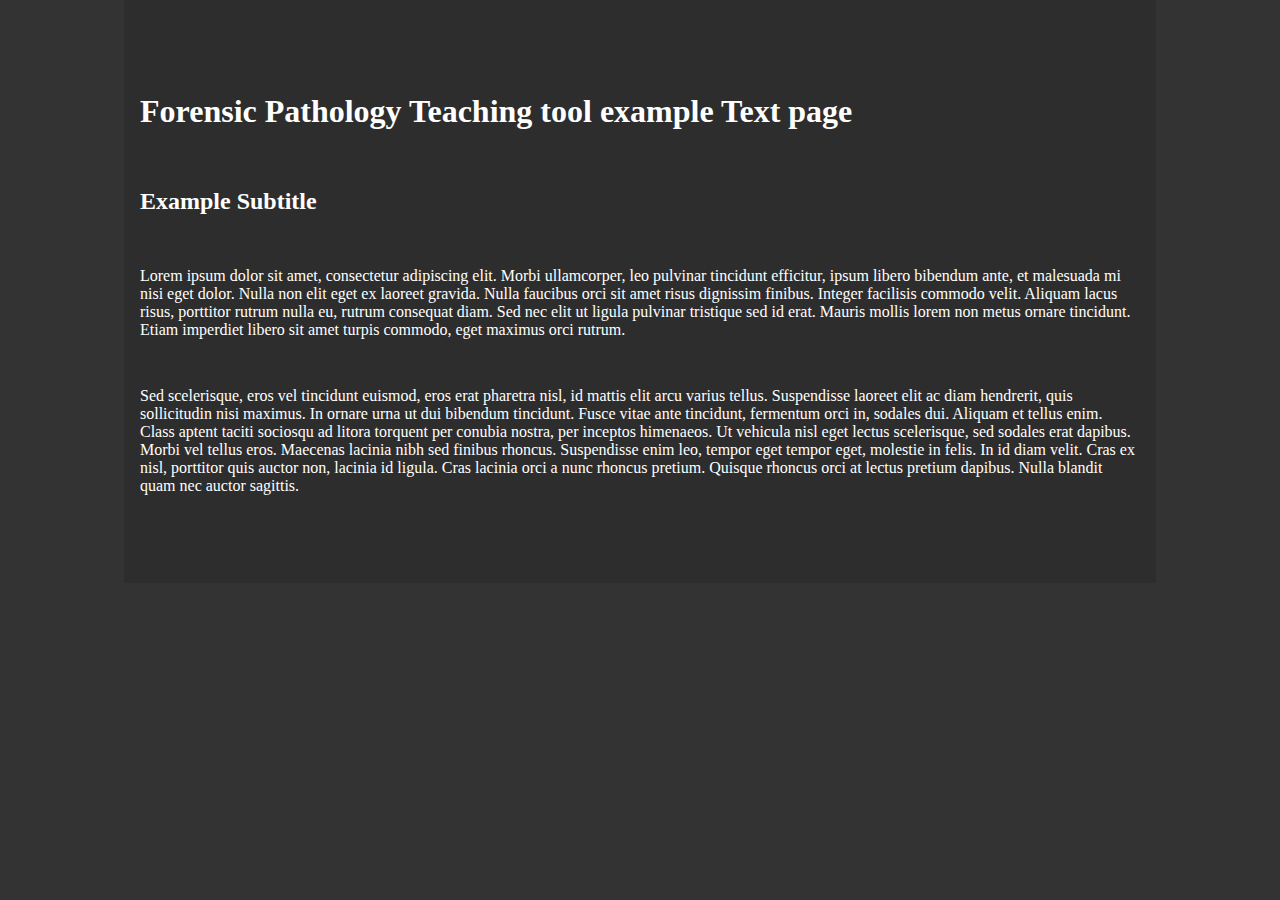
<file: Forensic Prototype/index.html>
<!DOCTYPE html>

<html lang="en">

    <head>

        <link type="text/css" rel="stylesheet" href="CSS/master.css" />
        <script type="text/javascript" src="JavaScript/elements.js"> </script>

    </head>

    <body>
        
        <main>

        </main>

        <nav>

            <h3 class="centerText" id="navMenuTitle">Navigation Menu</h3>

            <ul id="buttons">

                <li id="minus">
                    <img src="images/button-minus.png">
                </li>

                <li id="plus">
                    <img src="images/button-plus.png">
                </li>

                <li id="right">
                    <a href="interactive.html">
                    <img src="images/button-right.png">
                </li>

                <li id="left">
                    <img src="images/button-left.png">
                </li>

                <li id="home">
                    <a href="index.html">
                    <img src="images/button-home.png">
                </li>

            </ul>

        <nav>

    </body>
</html>
</file>
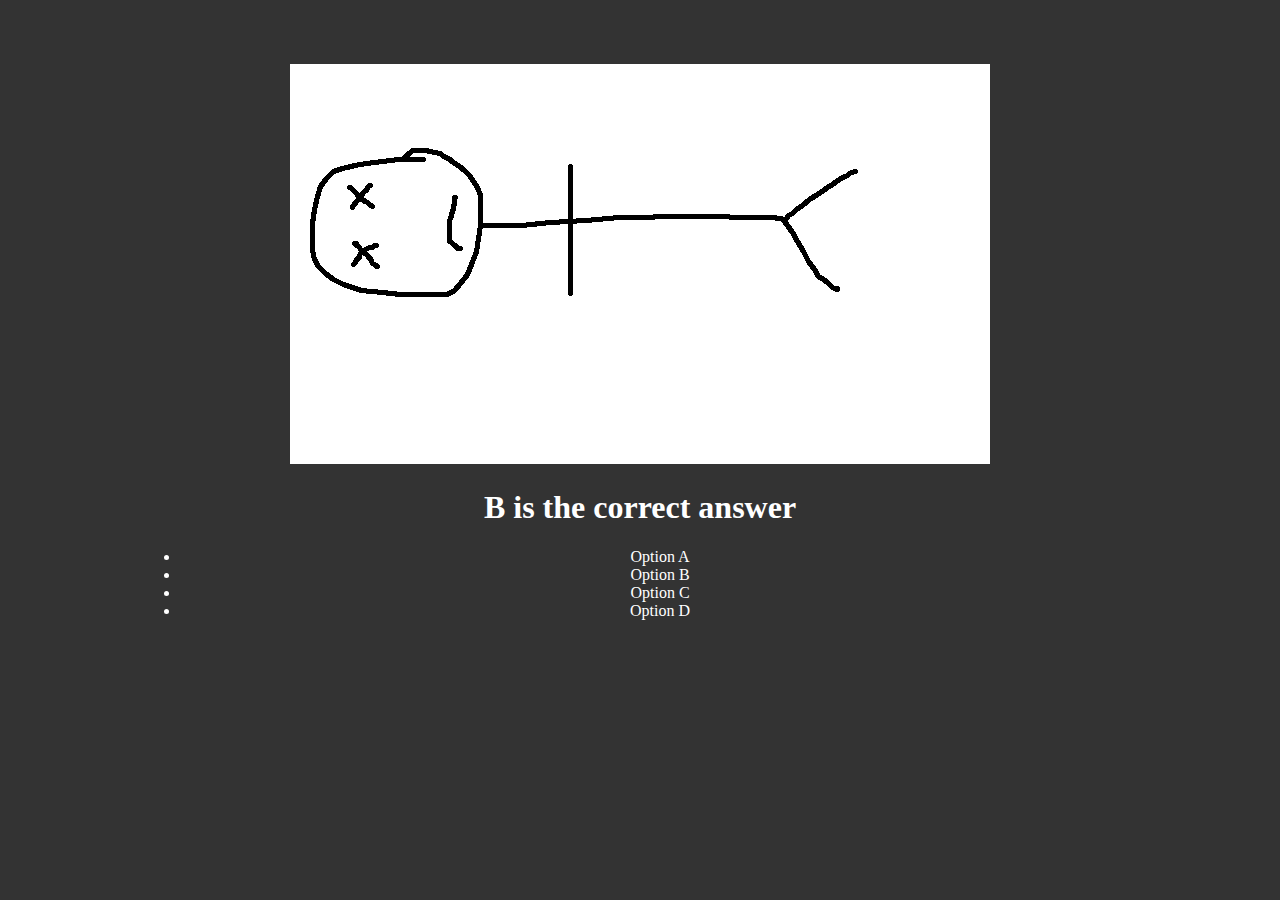
<file: quiz.html>
<!DOCTYPE html>
<html lang="en">

    <head>

        <link type="text/css" rel="stylesheet" href="CSS/master.css" />
        <script type="text/javascript" src="JavaScript/quiz.js" > </script>

    </head>

    <body>
        
        <main>
            <img id = "body" src="images/deadbody.png">
            <h1>B is the correct answer</h1>
            
            <ul id= "quiz">
                <li class = "ans" cor = "false">Option A </li>
                <li class = "ans" cor = "true">Option B </li>
                <li class = "ans" cor = "false">Option C </li>
                <li class = "ans" cor = "false">Option D </li>

            </ul>

            <p id = "correct">
                This was the correct answer! Lorem ipsum dolor sit amet, consectetur adipiscing elit. Morbi ullamcorper, leo pulvinar tincidunt efficitur, ipsum libero bibendum ante, et malesuada mi nisi eget dolor. Nulla non elit eget ex laoreet gravida. Nulla faucibus orci sit amet risus dignissim finibus. Integer facilisis commodo velit. Aliquam lacus risus, porttitor rutrum nulla eu, rutrum consequat diam. Sed nec elit ut ligula pulvinar tristique sed id erat. Mauris mollis lorem non metus ornare tincidunt. Etiam imperdiet libero sit amet turpis commodo, eget maximus orci rutrum.
            </p>

            <p id = "wrong">
                Wrong Answer! Lorem ipsum dolor sit amet, consectetur adipiscing elit. Morbi ullamcorper, leo pulvinar tincidunt efficitur, ipsum libero bibendum ante, et malesuada mi nisi eget dolor. Nulla non elit eget ex laoreet gravida. Nulla faucibus orci sit amet risus dignissim finibus. Integer facilisis commodo velit. Aliquam lacus risus, porttitor rutrum nulla eu, rutrum consequat diam. Sed nec elit ut ligula pulvinar tristique sed id erat. Mauris mollis lorem non metus ornare tincidunt. Etiam imperdiet libero sit amet turpis commodo, eget maximus orci rutrum.
            </p>

            <p id = "more">
                Actually, maybe we should do this with a CSS hover &amp; animations? More information...! Ipsum libero bibendum ante, et malesuada mi nisi eget dolor. Nulla non elit eget ex laoreet gravida. Nulla faucibus orci sit amet risus dignissim finibus. Integer facilisis commodo velit. Aliquam lacus risus, porttitor rutrum nulla eu, rutrum consequat diam. Sed nec elit ut ligula pulvinar tristique sed id erat. Mauris mollis lorem non metus ornare tincidunt. Etiam imperdiet libero sit amet turpis commodo, eget maximus orci rectum.
            </p>

        </main>

        <nav>

            <h3 class="centerText" id="navMenuTitle">Navigation Menu</h3>

            <ul id="buttons">

                <li id="minus">
                    <img src="images/button-minus.png">
                </li>

                <li id="plus">
                    <img src="images/button-plus.png">
                </li>

                <li id="right">
                    <a href="interactive.html">
                    <img src="images/button-right.png">
                </li>

                <li id="left">
                    <img src="images/button-left.png">
                </li>

                <li id="home">
                    <a href="index.html">
                    <img src="images/button-home.png">
                </li>

            </ul>

        <nav>

    </body>
</html>
</file>
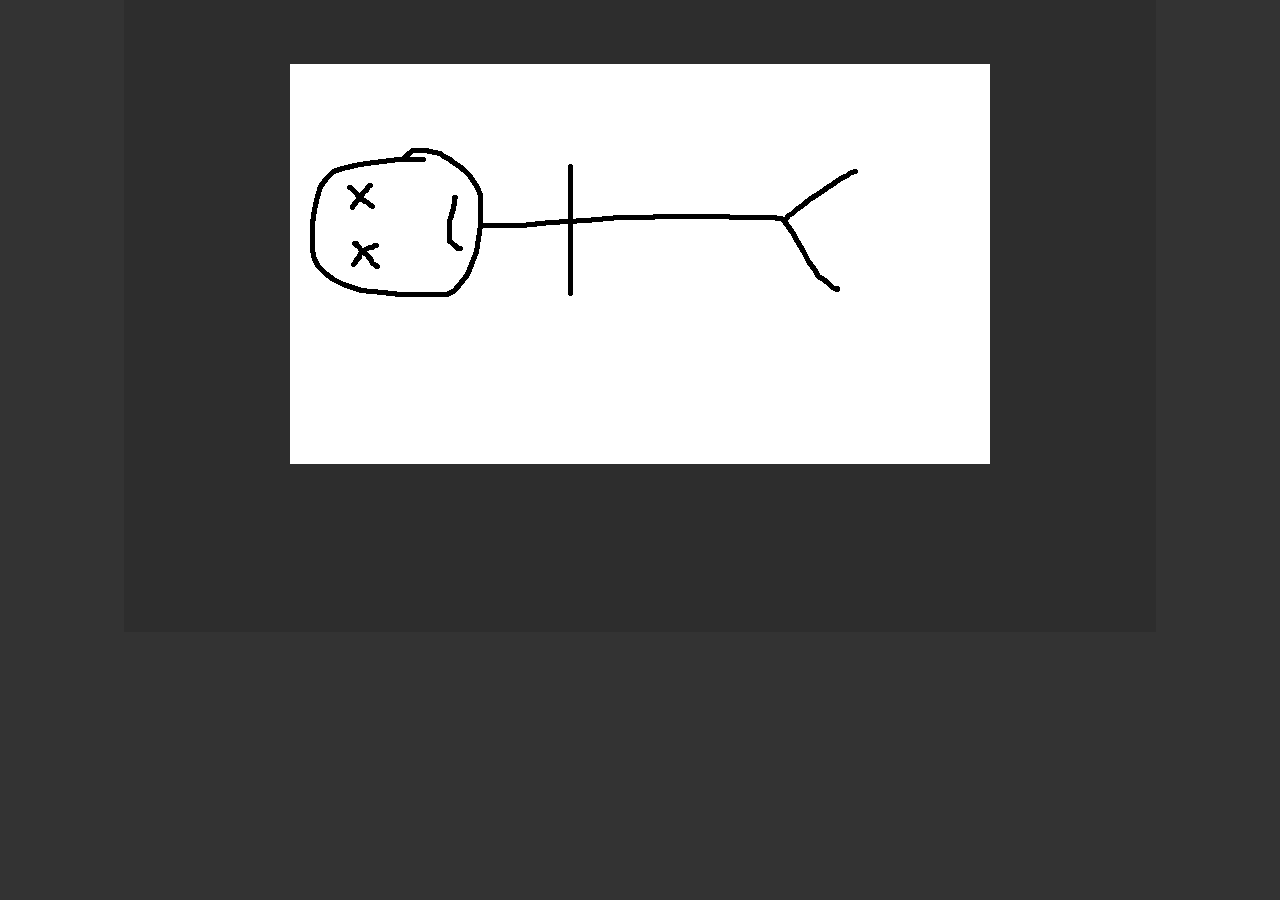
<file: Forensic Prototype/interactive.html>
<!DOCTYPE html>

<html lang="en">

    <head>

        <link type="text/css" rel="stylesheet" href="CSS/masterInter.css" />
        <script type="text/javascript" src="JavaScript/interactive.js"> </script>
    </head>

    <body>
        
        <main>
        <img id = "body" src="images/deadbody.png">
        <p id = "txt">
        Lorem ipsum dolor sit amet, consectetur adipiscing elit. Morbi ullamcorper, leo pulvinar tincidunt efficitur, ipsum libero bibendum ante, et malesuada mi nisi eget dolor. This is a dead body, he died of being too ugly or something. I dunno, I'm not a medic. Integer facilisis commodo velit. Aliquam lacus risus, porttitor rutrum nulla eu, rutrum consequat diam. Sed nec elit ut ligula pulvinar tristique sed id erat. Mauris mollis lorem non metus ornare tincidunt. Etiam imperdiet libero sit amet turpis commodo, eget maximus orci rutrum.
        </p>
        </main>

        <nav>

            <h3 class="centerText" id="navMenuTitle">Navigation Menu</h3>

            <ul id="buttons">

                <li id="minus">
                    <img src="images/button-minus.png">
                </li>

                <li id="plus">
                    <img src="images/button-plus.png">
                </li>

                <li id="ri">
                    <a href="quiz.html">
                    <img src="images/button-right.png">
                </li>

                <li id="le">
                    <a href="index.html">
                    <img src="images/button-left.png">
                </li>

                <li id="home">
                    <a href="index.html">
                    <img src="images/button-home.png">
                </li>

            </ul>

        </nav>


        <navL id="left">
            <ul id="Lbuttons">
                
                <li id="one">
                    <img src="images/button-1.png">
                </li>

                <li id="two">
                    <img src="images/button-2.png">
                </li>

                <li id="three">
                    <img src="images/button-3.png">
                </li>

            </ul>
        
        </navL>


        <navR id="right">

            <ul id="Rbuttons">
                
                <li id="A">
                    <img src="images/button-A.png">
                </li>

                <li id="B">
                    <img src="images/button-B.png">
                </li>

                <li id="C">
                    <img src="images/button-C.png">
                </li>
                
            </ul>

        </navL>

    </body>
</html>
</file>
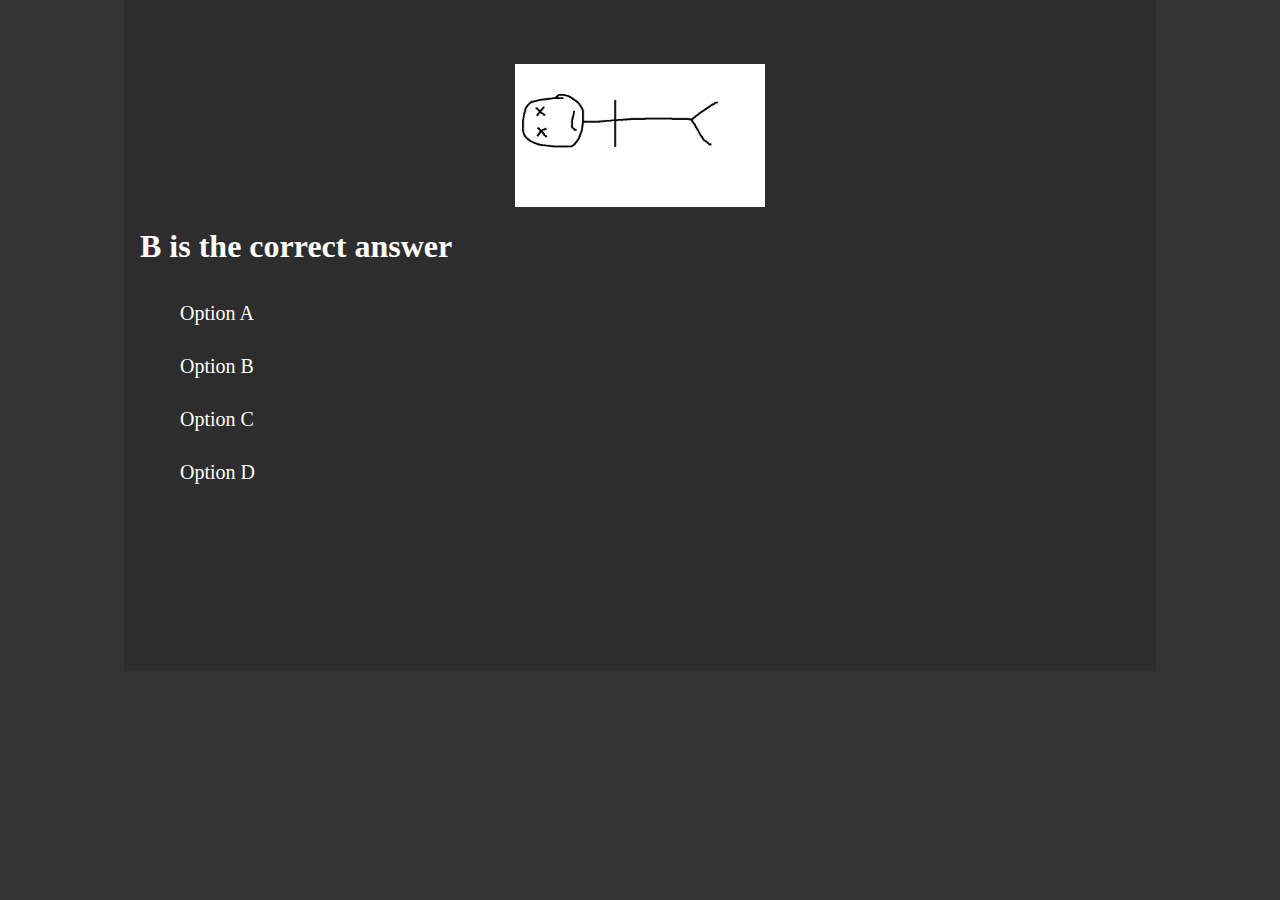
<file: Forensic Prototype/quiz.html>
<!DOCTYPE html>

<html lang="en">

    <head>

        <link type="text/css" rel="stylesheet" href="CSS/master.css" />
        <script type="text/javascript" src="JavaScript/quizj.js" > </script>

    </head>

    <body>
        
        <main>
            <img id = "body" src="images/deadbody.png">
            <h1>B is the correct answer</h1>
            
            <ul id= "quiz">
                <li id = "false">Option A </li>
                <li id = "true" >Option B </li>
                <li id = "false">Option C </li>
                <li id = "false">Option D </li>
            </ul>

            <p id = "correct">This was the correct answer! Lorem ipsum dolor sit amet, consectetur adipiscing elit. Morbi ullamcorper, leo pulvinar tincidunt efficitur, ipsum libero bibendum ante, et malesuada mi nisi eget dolor. Nulla non elit eget ex laoreet gravida. Nulla faucibus orci sit amet risus dignissim finibus. Integer facilisis commodo velit. Aliquam lacus risus, porttitor rutrum nulla eu, rutrum consequat diam. Sed nec elit ut ligula pulvinar tristique sed id erat. Mauris mollis lorem non metus ornare tincidunt. Etiam imperdiet libero sit amet turpis commodo, eget maximus orci rutrum.</p>

        </main>

        <nav>

            <h3 class="centerText" id="navMenuTitle">Navigation Menu</h3>

            <ul id="buttons">

                <li id="minus">
                    <img src="images/button-minus.png">
                </li>

                <li id="plus">
                    <img src="images/button-plus.png">
                </li>

                <li id="right">
                    <a href="interactive.html">
                    <img src="images/button-right.png">
                </li>

                <li id="left">
                    <img src="images/button-left.png">
                </li>

                <li id="home">
                    <a href="index.html">
                    <img src="images/button-home.png">
                </li>

            </ul>

        <nav>

    </body>
</html>
</file>
<file: Forensic Prototype/CSS/master.css>
html {
    background-color: #333;
}

body {
    margin: 0px;
}

body img{
    
    width: 25%;
    height: 25%;
    display: block;
    margin-left: auto;
    margin-right: auto;
}

#quiz{
    font-size: 20px;
    list-style-type: none;
}

#correct{
    opacity: 0;
}

#quiz li{

    padding-top: 15px;
    padding-bottom: 15px;
    max-width: 50%;
    margin-right: auto;
}

nav {
    position: fixed;
    color: #FFF;
    left: 0px;
    right: 0px;
    font-size: 15pt;
    padding: 16px;

    bottom: -8px;
    opacity: 0;
    transition: opacity 300ms linear, bottom 300ms linear;
    -webkit-transition: opacity 300ms linear, bottom 300ms linear;
}

nav:hover {
    bottom: 0px;
    opacity: 1;
    transition: opacity 150ms linear, bottom 150ms linear;
    -webkit-transition: opacity 150ms linear, bottom 150ms linear;
}

nav ul {
    list-style-type: none;
}

nav li {
    float: right;
    padding-left: 10px;
}

nav img {
    width: 64px;
    height: 64px;
    min-width: 50%;
    width: 64px;
    height: 64px;
    padding: 0px 8px 0px 8px;
}

main {
    background-color: rgba(0, 0, 0, 0.1);
    margin-right: auto;
    margin-left: auto;
    left: 0px;
    right: 0px;
    max-width: 1000px;
    padding: 64px 16px;
    color: #fff;
}

main div {
    width: 100%;
    padding: 8px 0px;
}
</file>
<file: CSS/master.css>
html {
    background-color: #333;
    font-family: 'Source Sans Pro';
}

body {
    margin: 0px;
    text-align: center;
}

nav {
    position: fixed;
    color: #FFF;
    left: 0px;
    right: 0px;
    font-size: 15pt;
    padding: 16px; 
    background-color: rgba(0, 0, 0, 0.3);

    bottom: -8px;
    opacity: 0;

    transition: opacity 300ms linear, bottom 300ms linear;
    -webkit-transition: opacity 300ms linear, bottom 300ms linear;
    -moz-transition: opacity 300ms linear, bottom 300ms linear;
    -o-transition: opacity 300ms linear, bottom 300ms linear;
}

nav:hover {
    bottom: 0px;
    opacity: 1;

    transition: opacity 150ms linear, bottom 150ms linear;
    -webkit-transition: opacity 150ms linear, bottom 150ms linear;
    -moz-transition: opacity 150ms linear, bottom 150ms linear;
    -o-transition: opacity 150ms linear, bottom 150ms linear;
}

nav ul {
    list-style-type: none;
}

nav li {
    float: right;
    padding-left: 10px;
}

nav img {
    width: 64px;
    height: 64px;
    min-width: 50%;
    width: 64px;
    height: 64px;
    padding: 0px 8px 0px 8px;

    opacity: 0.6;

    transition: opacity 150ms linear;
    -webkit-transition: opacity 150ms linear;
    -moz-transition: opacity 150ms linear;
    -o-transition: opacity 150ms linear;
}

nav img:hover{
    opacity: 1;

    transition: opacity 75ms linear;
    -webkit-transition: opacity 75ms linear;
    -moz-transition: opacity 75ms linear;
    -o-transition: opacity 75ms linear;
}

body {
    margin-right: auto;
    margin-left: auto;
    left: 0px;
    right: 0px;
    max-width: 1000px;
    padding: 64px 16px 256px 16px;
    color: #fff;
}

body > div {
    position: relative;
    width: 100%;
    margin: 8px 0px;
    text-align: center;
}

.elementTitle h1 {
    font-weight: 700;
    font-size: 64px;
    margin: 0px;
}

.elementSubtitle h2 {
    font-weight: 700;
    font-size: 32px;
    margin: 0px;
    text-align: left;
    color: #eee;
}

.elementText p {
    font-weight: 600;
    font-size: 20px;
    margin: 0px;
    text-align: left;
    color: #ddd;
}

.elementImage {
    position: relative;
}

.elementImage img, .elementVideo video {
    position: absolute;
    left: 50%;
    top: 50%;

    transform: translate(-50%, -50%);
    -ms-transform: translate(-50%, -50%);
    -moz-transform: translate(-50%, -50%);
    -webkit-transform: translate(-50%, -50%);
    -o-transform: translate(-50%, -50%);
}

.elementGallery {
    overflow: hidden;
    white-space: nowrap;
}

.elementGallery > * {
    vertical-align: middle;
    position: relative;
}

.elementGallery > img {
    cursor: pointer;
}

.elementGallery div:first-of-type {
    display: inline-block;
    overflow: hidden;
    vertical-align: middle;
    background-color: rgba(0, 0, 0, 0.2);
}

.elementGallery div:first-of-type img {
    position: absolute;
    margin-left: 50%;
    top: 50%;

    transform: translate(-50%, -50%);
    -ms-transform: translate(-50%, -50%);
    -moz-transform: translate(-50%, -50%);
    -webkit-transform: translate(-50%, -50%);
    -o-transform: translate(-50%, -50%);

    transition: opacity 75ms linear, left 150ms linear;
    -moz-transition: opacity 75ms linear, left 150ms linear;
    -webkit-transition: opacity 75ms linear, left 150ms linear;
    -o-transition: opacity 75ms linear, left 150ms linear;
}

.elementGallery div:last-child {
    margin-top: 16px;
}

.elementButton > div:first-of-type, .elementGallery > div > .elementButton {
    position: relative;
    display: inline-block;
    padding: 12px;
    margin: 6px;
    vertical-align: bottom;
    background-color: rgba(0, 0, 0, 0.3);
    font-weight: 600;
    font-size: 18px;
    cursor: pointer;
    max-width: 476px;

    bottom: 0px;
    opacity: 0.6;

    transition: opacity 150ms linear, bottom 150ms linear;
    -moz-transition: opacity 150ms linear, bottom 150ms linear;
    -webkit-transition: opacity 150ms linear, bottom 150ms linear;
    -o-transition: opacity 150ms linear, bottom 150ms linear;
}

.elementButton > div:first-of-type:hover, .elementGallery > div > .elementButton:hover {
    opacity: 1;
    bottom: 1px;

    transition: opacity 75ms linear, bottom 75ms linear;
    -moz-transition: opacity 75ms linear, bottom 75ms linear;
    -webkit-transition: opacity 75ms linear, bottom 75ms linear;
    -o-transition: opacity 75ms linear, bottom 75ms linear;
}

.elementTabs > div:first-child {
    margin-right: 130px;
    background-color: rgba(0, 0, 0, 0.2);
    height: 100%;
    padding: 16px 0px;
}

.elementTabs > div:last-child {
    position: absolute;
    right: 0px;
    top: 0px;
    height: 100%;
    width: 128px;
}

.elementTabs > div:last-child > div {
    width: 106px;
    padding: 12px;
    margin-bottom: 2px;
    background-color: rgba(0, 0, 0, 0.3);
    cursor: pointer;

    margin-left: 0px;
    opacity: 0.6;

    transition: opacity 150ms linear, margin-left 150ms linear;
    -moz-transition: opacity 150ms linear, margin-left 150ms linear;
    -webkit-transition: opacity 150ms linear, margin-left 150ms linear;
    -o-transition: opacity 150ms linear, margin-left 150ms linear;
}

.elementTabs > div:last-child > div:hover {
    opacity: 1;
    margin-left: 1px;

    transition: opacity 75ms linear, margin-left 75ms linear;
    -moz-transition: opacity 75ms linear, margin-left 75ms linear;
    -webkit-transition: opacity 75ms linear, margin-left 75ms linear;
    -o-transition: opacity 75ms linear, margin-left 75ms linear;
}

.elementTab {
    display: none;
}

.elementTab > div {
    position: relative;
    width: 100%;
    margin: 8px 0px;
}

.elementPopup {
    display: none;
}

.elementPopup > div:first-child {
    position: fixed;
    bottom: -50px;
    top: 0px;
    left: 0px;
    bottom: 0px;
    right: 0px;
    line-height: 48px;
    font-weight: 600;
    background-color: rgba(20, 20, 20, 0.8);
    cursor: pointer;
    z-index: 1;
}

.elementPopup > div:last-child {
    position: fixed;
    width: 584px;
    background-color: #333;
    padding: 24px;
    top: 33%;
    left: 50%;

    transform: translate(-50%, -50%);
    -ms-transform: translate(-50%, -50%);
    -moz-transform: translate(-50%, -50%);
    -webkit-transform: translate(-50%, -50%);
    -o-transform: translate(-50%, -50%);
    z-index: 1;
}

.elementColumn {
    vertical-align: middle;
    display: inline-block;
    margin: 0px 8px;
}


.elementCsiImage {
    overflow: hidden;
    background-color: rgba(0, 0, 0, 0.3);
}

.elementCsiImage img {
    position: absolute;
    max-width: 100%;
    max-height: 100%;
    cursor: move;
    opacity: 0.5;
}

.elementClickArea > div:first-of-type {
    cursor: pointer;
    position: absolute;
    border: 2px solid rgba(255, 255, 255, 0.2);
}

.elementClickArea > div:first-of-type:hover {
    cursor: pointer;
    position: absolute;
    border: 2px solid rgba(255, 255, 255, 0.5);
}

.titleContainer {
	margin: auto;
	font-size: 32px;
	color: #FFF;
}
</file>
<file: Forensic Prototype/CSS/masterInter.css>
html {
    background-color: #333;
}

body {
    margin: 0px;
}

body img{
    
    display: block;
    margin-left: auto;
    margin-right: auto;
}

nav {
    position: fixed;
    color: #FFF;
    left: 0px;
    right: 0px;
    font-size: 15pt;
    padding: 16px;

    bottom: -8px;
    opacity: 0;
    transition: opacity 300ms linear, bottom 300ms linear;
    -webkit-transition: opacity 300ms linear, bottom 300ms linear;
}

nav:hover {
    bottom: 0px;
    opacity: 1;
    transition: opacity 150ms linear, bottom 150ms linear;
    -webkit-transition: opacity 150ms linear, bottom 150ms linear;
}

nav ul {
    list-style-type: none;
}

nav li {
    float: right;
    padding-left: 10px;
}

nav img {
	width: 64px;
	height: 64px;
    min-width: 50%;
    width: 64px;
    height: 64px;
    padding: 0px 8px 0px 8px;
}

#left{

    position: fixed;
    top: 30%;
    left: -8px;

    opacity: 0;

    transition: opacity 300ms linear, left 300ms linear;
    -webkit-transition: opacity 300ms linear, left 300ms linear;
}

#left:hover{

    left: 20px;
    opacity: 1;

    transition: opacity 150ms linear, left 150ms linear;
    -webkit-transition: opacity 150ms linear, left 150ms linear;
}

#left ul {
    list-style-type: none;
}

#left li {
    float: none;
}

#left img{
    width: 64px;
    height: 64px;
    min-width: 50%;
    width: 64px;
    height: 64px;
    padding: 8px 0px 8px 0px;
}

#right{
    
    position: fixed;
    top: 30%;
    right: -8px;

    opacity: 0;

    transition: opacity 300ms linear, left 300ms linear;
    -webkit-transition: opacity 300ms linear, left 300ms linear;
}

#right:hover{

    right: 20px;
    opacity: 1;

    transition: opacity 150ms linear, right 150ms linear;
    -webkit-transition: opacity 150ms linear, right 150ms linear;
}

#right ul {
    list-style-type: none;
}

#right li {
    float: none;
}

#right img{
    width: 64px;
    height: 64px;
    min-width: 50%;
    width: 64px;
    height: 64px;
    padding: 8px 0px 8px 0px;
}


main {
    background-color: rgba(0, 0, 0, 0.1);
    margin-right: auto;
    margin-left: auto;
    left: 0px;
    right: 0px;
    max-width: 1000px;
    padding: 64px 16px;
    color: #fff;
}

main div {
    width: 100%;
    padding: 8px 0px;
}
</file>
